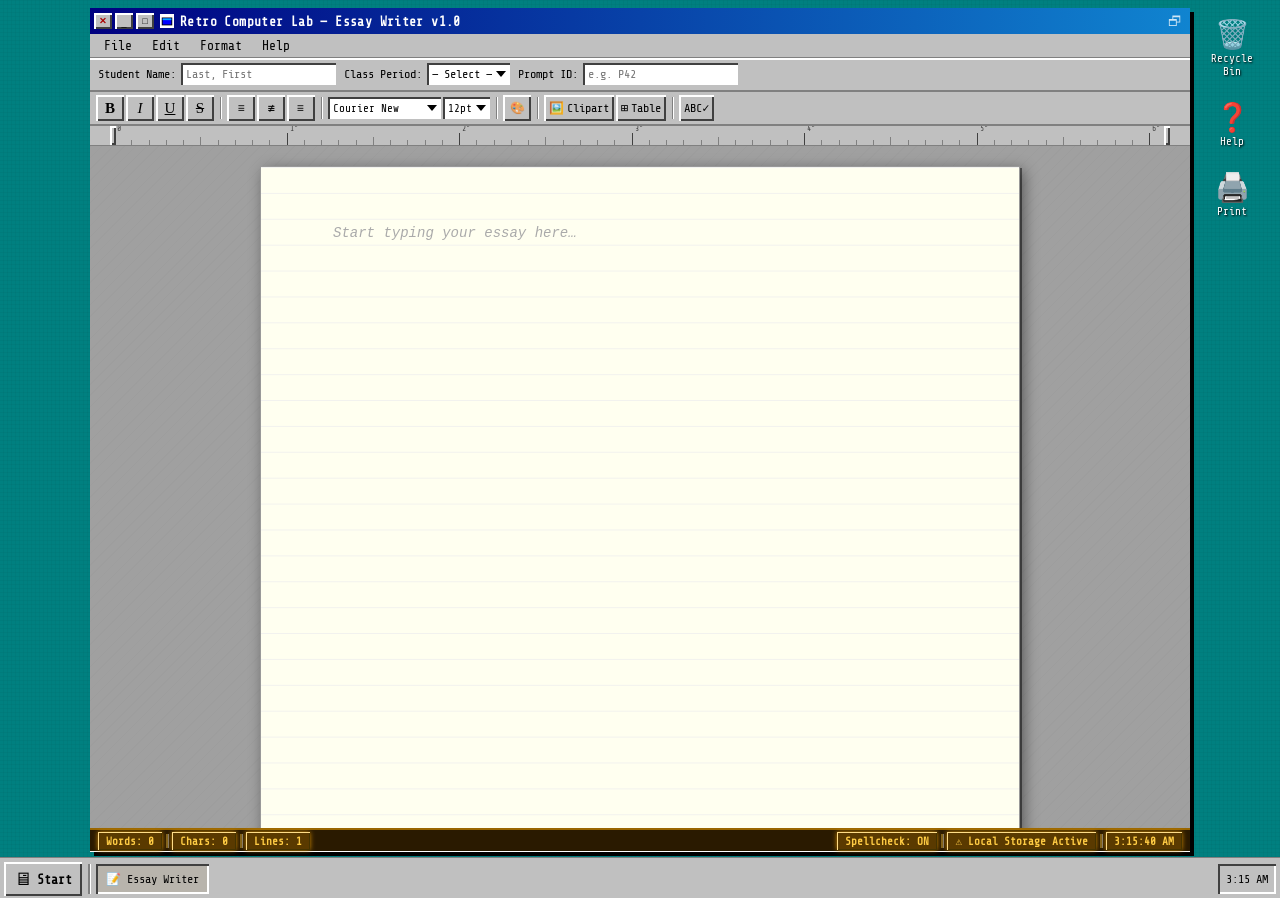
<file: index.html>
<!DOCTYPE html>
<html lang="en">
<head>
  <meta charset="UTF-8" />
  <meta name="viewport" content="width=device-width, initial-scale=1.0" />
  <meta name="theme-color" content="#008080" />
  <meta name="apple-mobile-web-app-capable" content="yes" />
  <meta name="apple-mobile-web-app-status-bar-style" content="default" />
  <meta name="description" content="Retro Computer Lab — Student Essay Writer" />
  <title>Retro Computer Lab</title>
  <link rel="manifest" href="manifest.json" />
  <link rel="stylesheet" href="style.css" />
</head>
<body>

  <!-- ░░ DESKTOP BACKGROUND ░░ -->
  <div class="desktop">

    <!-- ░░ APP WINDOW ░░ -->
    <div class="window" id="mainWindow">

      <!-- Title Bar -->
      <div class="title-bar" id="titleBar">
        <div class="title-bar-controls left">
          <button class="win-btn close"   title="Close"   onclick="confirmClose()"></button>
          <button class="win-btn minimise" title="Minimise"></button>
          <button class="win-btn maximise" title="Maximise" onclick="toggleMaximise()"></button>
        </div>
        <div class="title-bar-text">
          <img src="data:image/svg+xml,%3Csvg xmlns='http://www.w3.org/2000/svg' width='16' height='16'%3E%3Crect width='16' height='16' fill='%23fff'/%3E%3Crect x='2' y='4' width='12' height='9' fill='%23000'/%3E%3Crect x='3' y='5' width='10' height='7' fill='%2300f'/%3E%3Crect x='3' y='5' width='10' height='2' fill='%230af'/%3E%3C/svg%3E"
               alt="" class="title-icon" />
          Retro Computer Lab — Essay Writer v1.0
        </div>
        <div class="title-bar-controls right">
          <button class="title-squish" onclick="toggleMaximise()">🗗</button>
        </div>
      </div>

      <!-- Menu Bar -->
      <div class="menu-bar">
        <div class="menu-item" tabindex="0">
          File
          <div class="dropdown-menu">
            <div class="menu-option" onclick="newDocument()">📄 New</div>
            <div class="menu-option" onclick="printDoc()">🖨️ Print…</div>
            <div class="menu-separator"></div>
            <div class="menu-option" onclick="confirmClose()">✖ Exit</div>
          </div>
        </div>
        <div class="menu-item" tabindex="0">
          Edit
          <div class="dropdown-menu">
            <div class="menu-option" onclick="document.execCommand('undo')">↩ Undo</div>
            <div class="menu-option" onclick="document.execCommand('redo')">↪ Redo</div>
            <div class="menu-separator"></div>
            <div class="menu-option" onclick="document.execCommand('selectAll')">⬛ Select All</div>
          </div>
        </div>
        <div class="menu-item" tabindex="0">
          Format
          <div class="dropdown-menu">
            <div class="menu-option" onclick="execFmt('bold')">𝐁 Bold</div>
            <div class="menu-option" onclick="execFmt('italic')">𝐼 Italic</div>
            <div class="menu-option" onclick="execFmt('underline')">U̲ Underline</div>
          </div>
        </div>
        <div class="menu-item" tabindex="0">
          Help
          <div class="dropdown-menu">
            <div class="menu-option" onclick="showHelp()">❓ About…</div>
          </div>
        </div>
      </div>

      <!-- Student Info Bar -->
      <div class="info-bar">
        <div class="field-group">
          <label for="studentName" class="field-label">Student Name:</label>
          <input type="text" id="studentName" class="retro-input" placeholder="Last, First" autocomplete="name" />
        </div>
        <div class="field-group">
          <label for="classPeriod" class="field-label">Class Period:</label>
          <select id="classPeriod" class="retro-select">
            <option value="">— Select —</option>
            <option>1</option><option>2</option><option>3</option>
            <option>4</option><option>5</option><option>6</option>
            <option>7</option><option>8</option>
          </select>
        </div>
        <div class="field-group">
          <label for="promptId" class="field-label">Prompt ID:</label>
          <input type="text" id="promptId" class="retro-input" placeholder="e.g. P42" maxlength="10" />
        </div>
      </div>

      <!-- Toolbar -->
      <div class="toolbar">

        <!-- Formatting buttons -->
        <button class="tool-btn" title="Bold (Ctrl+B)"        onclick="execFmt('bold')">
          <span class="tool-icon bold-icon">B</span>
        </button>
        <button class="tool-btn" title="Italic (Ctrl+I)"      onclick="execFmt('italic')">
          <span class="tool-icon italic-icon">I</span>
        </button>
        <button class="tool-btn" title="Underline (Ctrl+U)"   onclick="execFmt('underline')">
          <span class="tool-icon underline-icon">U</span>
        </button>
        <button class="tool-btn" title="Strikethrough"        onclick="execFmt('strikeThrough')">
          <span class="tool-icon strike-icon">S</span>
        </button>

        <div class="toolbar-sep"></div>

        <!-- Align -->
        <button class="tool-btn" title="Align Left"   onclick="execFmt('justifyLeft')">
          <span class="tool-icon">&#x2261;</span>
        </button>
        <button class="tool-btn" title="Align Center" onclick="execFmt('justifyCenter')">
          <span class="tool-icon">&#x2262;</span>
        </button>
        <button class="tool-btn" title="Align Right"  onclick="execFmt('justifyRight')">
          <span class="tool-icon" style="transform:scaleX(-1);display:inline-block">&#x2261;</span>
        </button>

        <div class="toolbar-sep"></div>

        <!-- Font family -->
        <label for="fontSelect" class="sr-only">Font</label>
        <select id="fontSelect" class="retro-select toolbar-select" title="Font Family" onchange="changeFont(this.value)">
          <option value="'Courier New', Courier, monospace">Courier New</option>
          <option value="'Monaco', 'Courier New', monospace">Monaco</option>
          <option value="'Times New Roman', serif">Times New Roman</option>
          <option value="Georgia, serif">Georgia</option>
          <option value="'Lucida Console', monospace">Lucida Console</option>
        </select>

        <!-- Font size -->
        <label for="fontSizeSelect" class="sr-only">Size</label>
        <select id="fontSizeSelect" class="retro-select toolbar-select" title="Font Size" onchange="changeFontSize(this.value)">
          <option value="1">8pt</option>
          <option value="2">10pt</option>
          <option value="3" selected>12pt</option>
          <option value="4">14pt</option>
          <option value="5">18pt</option>
          <option value="6">24pt</option>
          <option value="7">36pt</option>
        </select>

        <div class="toolbar-sep"></div>

        <!-- Text color -->
        <label class="tool-btn color-btn" title="Text Color">
          <span class="tool-icon">🎨</span>
          <input type="color" id="textColor" value="#000000" onchange="execFmt('foreColor', this.value)" style="opacity:0;position:absolute;width:0;height:0" />
        </label>

        <div class="toolbar-sep"></div>

        <!-- Clipart -->
        <button class="tool-btn" title="Insert Clipart" onclick="openClipartModal()">
          <span class="tool-icon">🖼️</span> Clipart
        </button>

        <!-- Table -->
        <button class="tool-btn" title="Insert Table" onclick="openTableModal()">
          <span class="tool-icon">⊞</span> Table
        </button>

        <div class="toolbar-sep"></div>

        <!-- Spellcheck toggle -->
        <button class="tool-btn" id="spellBtn" title="Toggle Spellcheck" onclick="toggleSpell()">
          <span class="tool-icon">ABC✓</span>
        </button>

      </div>

      <!-- Ruler -->
      <div class="ruler" id="ruler">
        <div class="ruler-inner">
          <div class="ruler-margin left-margin"  id="leftMarginHandle"  title="Left margin"></div>
          <div class="ruler-ticks" id="rulerTicks"></div>
          <div class="ruler-margin right-margin" id="rightMarginHandle" title="Right margin"></div>
        </div>
      </div>

      <!-- Writing Canvas -->
      <div class="canvas-wrap" id="canvasWrap">
        <div class="page-shadow">
          <div
            id="editor"
            class="editor"
            contenteditable="true"
            spellcheck="true"
            autocorrect="on"
            data-placeholder="Start typing your essay here…"
            oninput="onEditorInput()"
          ></div>
        </div>
      </div>

      <!-- Status Bar -->
      <div class="status-bar">
        <div class="status-left">
          <span class="status-cell" id="wordCountDisplay">Words: 0</span>
          <span class="status-divider"></span>
          <span class="status-cell" id="charCountDisplay">Chars: 0</span>
          <span class="status-divider"></span>
          <span class="status-cell" id="lineCountDisplay">Lines: 1</span>
        </div>
        <div class="status-right">
          <span class="status-cell" id="spellStatus">Spellcheck: ON</span>
          <span class="status-divider"></span>
          <span class="status-cell" id="syncStatus">Last Sync: Never</span>
          <span class="status-divider"></span>
          <span class="status-cell" id="clockDisplay">--:--:-- --</span>
        </div>
      </div>

    </div><!-- /window -->

    <!-- Desktop Icons -->
    <div class="desktop-icons">
      <div class="desktop-icon" ondblclick="openRecycleBin()">
        <div class="icon-img">🗑️</div>
        <div class="icon-label">Recycle Bin</div>
      </div>
      <div class="desktop-icon" ondblclick="showHelp()">
        <div class="icon-img">❓</div>
        <div class="icon-label">Help</div>
      </div>
      <div class="desktop-icon" ondblclick="printDoc()">
        <div class="icon-img">🖨️</div>
        <div class="icon-label">Print</div>
      </div>
    </div>

    <!-- Taskbar -->
    <div class="taskbar">
      <button class="start-btn" onclick="toggleStartMenu()">
        <span class="start-logo">🖥</span> <strong>Start</strong>
      </button>
      <div class="taskbar-divider"></div>
      <div class="taskbar-app active">
        📝 Essay Writer
      </div>
      <div class="taskbar-clock" id="taskbarClock">--:--</div>

      <!-- Start Menu -->
      <div class="start-menu" id="startMenu">
        <div class="start-menu-banner">
          <span>Retro Computer Lab</span>
        </div>
        <div class="start-menu-items">
          <div class="start-item" onclick="newDocument()">📄 New Document</div>
          <div class="start-item" onclick="printDoc()">🖨️ Print</div>
          <div class="start-separator"></div>
          <div class="start-item" onclick="showHelp()">❓ Help &amp; About</div>
          <div class="start-separator"></div>
          <div class="start-item danger" onclick="confirmClose()">⏻ Shut Down…</div>
        </div>
      </div>
    </div>

  </div><!-- /desktop -->

  <!-- ░░ MODALS ░░ -->

  <!-- Clipart Modal -->
  <div class="modal-overlay" id="clipartModal" onclick="closeModal('clipartModal')">
    <div class="modal-window" onclick="event.stopPropagation()">
      <div class="modal-title-bar">
        <span>🖼️ Insert Clipart</span>
        <button class="modal-close" onclick="closeModal('clipartModal')">✖</button>
      </div>
      <div class="modal-body">
        <p class="modal-hint">Double-click a clipart to insert it into your essay:</p>
        <div class="clipart-grid" id="clipartGrid"></div>
      </div>
    </div>
  </div>

  <!-- Table Modal -->
  <div class="modal-overlay" id="tableModal" onclick="closeModal('tableModal')">
    <div class="modal-window" onclick="event.stopPropagation()">
      <div class="modal-title-bar">
        <span>⊞ Insert Table</span>
        <button class="modal-close" onclick="closeModal('tableModal')">✖</button>
      </div>
      <div class="modal-body">
        <div class="table-config">
          <div class="field-group">
            <label class="field-label">Rows:</label>
            <input type="number" id="tableRows" class="retro-input" value="3" min="1" max="20" style="width:60px" />
          </div>
          <div class="field-group">
            <label class="field-label">Columns:</label>
            <input type="number" id="tableCols" class="retro-input" value="3" min="1" max="10" style="width:60px" />
          </div>
        </div>
        <div class="table-preview-wrap">
          <div id="tablePreview" class="table-preview"></div>
        </div>
        <div class="modal-actions">
          <button class="retro-btn primary" onclick="insertTable()">Insert</button>
          <button class="retro-btn" onclick="closeModal('tableModal')">Cancel</button>
        </div>
      </div>
    </div>
  </div>

  <!-- Help Modal -->
  <div class="modal-overlay" id="helpModal" onclick="closeModal('helpModal')">
    <div class="modal-window" onclick="event.stopPropagation()">
      <div class="modal-title-bar">
        <span>❓ About Retro Computer Lab</span>
        <button class="modal-close" onclick="closeModal('helpModal')">✖</button>
      </div>
      <div class="modal-body help-body">
        <div class="help-logo">🖥️</div>
        <h2 class="help-title">Retro Computer Lab</h2>
        <p class="help-version">Essay Writer v1.0 — Progressive Web App</p>
        <hr class="retro-hr" />
        <p>© 1995–2024 Marshall Honors. All rights reserved.</p>
        <p>Built with HTML5, CSS3, and the spirit of floppy disks.</p>
        <hr class="retro-hr" />
        <div class="shortcut-table">
          <div class="shortcut-row"><kbd>Ctrl+B</kbd><span>Bold</span></div>
          <div class="shortcut-row"><kbd>Ctrl+I</kbd><span>Italic</span></div>
          <div class="shortcut-row"><kbd>Ctrl+U</kbd><span>Underline</span></div>
          <div class="shortcut-row"><kbd>Ctrl+Z</kbd><span>Undo</span></div>
        </div>
        <div class="modal-actions">
          <button class="retro-btn primary" onclick="closeModal('helpModal')">OK</button>
        </div>
      </div>
    </div>
  </div>

  <!-- Alert / Confirm Modal -->
  <div class="modal-overlay" id="alertModal" onclick="closeModal('alertModal')">
    <div class="modal-window small-modal" onclick="event.stopPropagation()">
      <div class="modal-title-bar">
        <span id="alertTitle">⚠️ Notice</span>
        <button class="modal-close" onclick="closeModal('alertModal')">✖</button>
      </div>
      <div class="modal-body">
        <p id="alertMessage"></p>
        <div class="modal-actions" id="alertActions">
          <button class="retro-btn primary" onclick="alertOk()">OK</button>
        </div>
      </div>
    </div>
  </div>

  <script>
  // ════════════════════════════════════════════════
  //  RETRO COMPUTER LAB — Client JS
  // ════════════════════════════════════════════════

  /* ── State ── */
  let spellcheckOn   = true;
  let lastSyncTime   = 'Never';
  let autoSaveTimer  = null;
  let alertCallback  = null;
  let isMaximised    = false;

  const editor       = document.getElementById('editor');
  const wordDisplay  = document.getElementById('wordCountDisplay');
  const charDisplay  = document.getElementById('charCountDisplay');
  const lineDisplay  = document.getElementById('lineCountDisplay');
  const syncDisplay  = document.getElementById('syncStatus');
  const spellDisplay = document.getElementById('spellStatus');
  const clockDisplay = document.getElementById('clockDisplay');
  const taskbarClock = document.getElementById('taskbarClock');

  /* ── Clipart library ── */
  const CLIPART = [
    { emoji:'📚', label:'Books'      },
    { emoji:'✏️',  label:'Pencil'    },
    { emoji:'🔬', label:'Microscope' },
    { emoji:'🌍', label:'Globe'      },
    { emoji:'🏫', label:'School'     },
    { emoji:'🖥️', label:'Computer'  },
    { emoji:'📐', label:'Ruler'      },
    { emoji:'🎓', label:'Graduation' },
    { emoji:'🔭', label:'Telescope'  },
    { emoji:'📝', label:'Notepad'    },
    { emoji:'💡', label:'Idea'       },
    { emoji:'🌟', label:'Star'       },
    { emoji:'🦅', label:'Eagle'      },
    { emoji:'🏆', label:'Trophy'     },
    { emoji:'🎨', label:'Palette'    },
    { emoji:'🔢', label:'Numbers'    },
  ];

  /* ─────────────────────────────────────────
     INIT
  ───────────────────────────────────────── */
  window.addEventListener('DOMContentLoaded', () => {
    buildRuler();
    buildClipartGrid();
    updateClock();
    setInterval(updateClock, 1000);
    updateTablePreview();
    document.getElementById('tableRows').addEventListener('input', updateTablePreview);
    document.getElementById('tableCols').addEventListener('input', updateTablePreview);
    loadFromStorage();
    updateStats();
  });

  /* ─────────────────────────────────────────
     CLOCK
  ───────────────────────────────────────── */
  function updateClock() {
    const now = new Date();
    const h   = now.getHours();
    const m   = String(now.getMinutes()).padStart(2,'0');
    const s   = String(now.getSeconds()).padStart(2,'0');
    const ampm= h >= 12 ? 'PM' : 'AM';
    const h12 = h % 12 || 12;
    const full= `${h12}:${m}:${s} ${ampm}`;
    const short=`${h12}:${m} ${ampm}`;
    clockDisplay.textContent  = full;
    taskbarClock.textContent  = short;
  }

  /* ─────────────────────────────────────────
     RULER
  ───────────────────────────────────────── */
  function buildRuler() {
    const ticks = document.getElementById('rulerTicks');
    ticks.innerHTML = '';
    for (let i = 0; i <= 60; i++) {
      const t = document.createElement('div');
      t.className = i % 10 === 0 ? 'tick major' : i % 5 === 0 ? 'tick mid' : 'tick minor';
      if (i % 10 === 0) {
        const lbl = document.createElement('span');
        lbl.className = 'tick-label';
        lbl.textContent = (i / 10) + (i ? '"' : '');
        t.appendChild(lbl);
      }
      ticks.appendChild(t);
    }
  }

  /* ─────────────────────────────────────────
     FORMAT COMMANDS
  ───────────────────────────────────────── */
  function execFmt(cmd, val = null) {
    editor.focus();
    document.execCommand(cmd, false, val);
    updateStats();
  }

  function changeFont(fontVal) {
    editor.focus();
    document.execCommand('fontName', false, fontVal);
  }

  function changeFontSize(sz) {
    editor.focus();
    document.execCommand('fontSize', false, sz);
  }

  /* ─────────────────────────────────────────
     EDITOR EVENTS
  ───────────────────────────────────────── */
  function onEditorInput() {
    updateStats();
    scheduleSave();
  }

  function updateStats() {
    const text = editor.innerText || '';
    const words = text.trim() === '' ? 0 : text.trim().split(/\s+/).length;
    const chars = text.replace(/\n/g,'').length;
    const lines = text === '' ? 1 : text.split(/\n/).length;
    wordDisplay.textContent = `Words: ${words}`;
    charDisplay.textContent = `Chars: ${chars}`;
    lineDisplay.textContent = `Lines: ${lines}`;
  }

  /* ─────────────────────────────────────────
     AUTOSAVE TO LOCALSTORAGE
  ───────────────────────────────────────── */
  function scheduleSave() {
    clearTimeout(autoSaveTimer);
    autoSaveTimer = setTimeout(saveToStorage, 2500);
  }

  function saveToStorage() {
    const data = {
      html        : editor.innerHTML,
      studentName : document.getElementById('studentName').value,
      classPeriod : document.getElementById('classPeriod').value,
      promptId    : document.getElementById('promptId').value,
      savedAt     : new Date().toLocaleTimeString(),
    };
    try {
      localStorage.setItem('retroLabData', JSON.stringify(data));
      lastSyncTime = data.savedAt;
      syncDisplay.textContent = `Last Sync: ${lastSyncTime}`;
      flashSync();
    } catch(e) { /* storage not available */ }
  }

  function loadFromStorage() {
    try {
      const raw = localStorage.getItem('retroLabData');
      if (!raw) return;
      const data = JSON.parse(raw);
      if (data.html)        editor.innerHTML = data.html;
      if (data.studentName) document.getElementById('studentName').value = data.studentName;
      if (data.classPeriod) document.getElementById('classPeriod').value = data.classPeriod;
      if (data.promptId)    document.getElementById('promptId').value    = data.promptId;
      if (data.savedAt)     syncDisplay.textContent = `Last Sync: ${data.savedAt}`;
    } catch(e) {}
  }

  function flashSync() {
    syncDisplay.classList.add('flash');
    setTimeout(() => syncDisplay.classList.remove('flash'), 800);
  }

  /* ─────────────────────────────────────────
     SPELLCHECK
  ───────────────────────────────────────── */
  function toggleSpell() {
    spellcheckOn = !spellcheckOn;
    editor.spellcheck   = spellcheckOn;
    editor.autocorrect  = spellcheckOn ? 'on' : 'off';
    spellDisplay.textContent = `Spellcheck: ${spellcheckOn ? 'ON' : 'OFF'}`;
    document.getElementById('spellBtn').classList.toggle('active', spellcheckOn);
  }

  /* ─────────────────────────────────────────
     CLIPART MODAL
  ───────────────────────────────────────── */
  function buildClipartGrid() {
    const grid = document.getElementById('clipartGrid');
    CLIPART.forEach(item => {
      const cell = document.createElement('div');
      cell.className = 'clipart-cell';
      cell.title = item.label;
      cell.innerHTML = `<div class="clipart-emoji">${item.emoji}</div><div class="clipart-label">${item.label}</div>`;
      cell.addEventListener('dblclick', () => {
        insertAtCaret(item.emoji + ' ');
        closeModal('clipartModal');
      });
      grid.appendChild(cell);
    });
  }

  function openClipartModal() {
    document.getElementById('clipartModal').classList.add('open');
  }

  /* ─────────────────────────────────────────
     TABLE MODAL
  ───────────────────────────────────────── */
  function openTableModal() {
    updateTablePreview();
    document.getElementById('tableModal').classList.add('open');
  }

  function updateTablePreview() {
    const rows = parseInt(document.getElementById('tableRows').value) || 3;
    const cols = parseInt(document.getElementById('tableCols').value) || 3;
    let html = '<table class="preview-table">';
    for (let r = 0; r < Math.min(rows, 5); r++) {
      html += '<tr>';
      for (let c = 0; c < Math.min(cols, 5); c++) {
        html += `<td>${r===0 ? `Col ${c+1}` : ''}</td>`;
      }
      html += '</tr>';
    }
    html += '</table>';
    if (rows > 5 || cols > 5) html += `<p class="preview-note">Preview shows 5×5 max</p>`;
    document.getElementById('tablePreview').innerHTML = html;
  }

  function insertTable() {
    const rows = parseInt(document.getElementById('tableRows').value) || 3;
    const cols = parseInt(document.getElementById('tableCols').value) || 3;
    let html = '<table class="inserted-table"><tbody>';
    for (let r = 0; r < rows; r++) {
      html += '<tr>';
      for (let c = 0; c < cols; c++) {
        html += `<td contenteditable="true">&nbsp;</td>`;
      }
      html += '</tr>';
    }
    html += '</tbody></table><p><br></p>';
    editor.focus();
    document.execCommand('insertHTML', false, html);
    closeModal('tableModal');
    updateStats();
  }

  /* ─────────────────────────────────────────
     MODAL HELPERS
  ───────────────────────────────────────── */
  function closeModal(id) {
    document.getElementById(id).classList.remove('open');
  }

  function showHelp() {
    document.getElementById('helpModal').classList.add('open');
  }

  /* ─────────────────────────────────────────
     ALERT / CONFIRM
  ───────────────────────────────────────── */
  function showAlert(title, msg, cb = null) {
    document.getElementById('alertTitle').textContent   = title;
    document.getElementById('alertMessage').textContent = msg;
    alertCallback = cb;
    const actions = document.getElementById('alertActions');
    if (cb) {
      actions.innerHTML = `
        <button class="retro-btn primary" onclick="alertOk()">Yes</button>
        <button class="retro-btn" onclick="closeModal('alertModal')">No</button>`;
    } else {
      actions.innerHTML = `<button class="retro-btn primary" onclick="alertOk()">OK</button>`;
    }
    document.getElementById('alertModal').classList.add('open');
  }

  function alertOk() {
    closeModal('alertModal');
    if (alertCallback) { alertCallback(); alertCallback = null; }
  }

  /* ─────────────────────────────────────────
     APP ACTIONS
  ───────────────────────────────────────── */
  function confirmClose() {
    showAlert('⚠️ Confirm Exit', 'Are you sure you want to close Essay Writer?', () => {
      window.close();
    });
  }

  function newDocument() {
    showAlert('📄 New Document', 'Clear the current essay and start fresh?', () => {
      editor.innerHTML = '';
      document.getElementById('studentName').value = '';
      document.getElementById('classPeriod').value = '';
      document.getElementById('promptId').value    = '';
      updateStats();
    });
  }

  function printDoc() {
    window.print();
  }

  function openRecycleBin() {
    showAlert('🗑️ Recycle Bin', 'The Recycle Bin is empty.');
  }

  function toggleMaximise() {
    isMaximised = !isMaximised;
    document.getElementById('mainWindow').classList.toggle('maximised', isMaximised);
  }

  /* ─────────────────────────────────────────
     START MENU
  ───────────────────────────────────────── */
  function toggleStartMenu() {
    document.getElementById('startMenu').classList.toggle('open');
  }

  document.addEventListener('click', (e) => {
    if (!e.target.closest('.start-btn') && !e.target.closest('.start-menu')) {
      document.getElementById('startMenu').classList.remove('open');
    }
    // Close menu-bar dropdowns
    if (!e.target.closest('.menu-item')) {
      document.querySelectorAll('.menu-item').forEach(m => m.classList.remove('open'));
    }
  });

  // Menu bar keyboard / click behaviour
  document.querySelectorAll('.menu-item').forEach(item => {
    item.addEventListener('click', function() {
      const wasOpen = this.classList.contains('open');
      document.querySelectorAll('.menu-item').forEach(m => m.classList.remove('open'));
      if (!wasOpen) this.classList.add('open');
    });
  });

  /* ─────────────────────────────────────────
     INSERT AT CARET
  ───────────────────────────────────────── */
  function insertAtCaret(text) {
    editor.focus();
    const sel = window.getSelection();
    if (sel.rangeCount) {
      const range = sel.getRangeAt(0);
      range.deleteContents();
      const node = document.createTextNode(text);
      range.insertNode(node);
      range.setStartAfter(node);
      range.collapse(true);
      sel.removeAllRanges();
      sel.addRange(range);
    } else {
      editor.innerText += text;
    }
    updateStats();
  }

  /* ─────────────────────────────────────────
     KEYBOARD SHORTCUTS
  ───────────────────────────────────────── */
  document.addEventListener('keydown', (e) => {
    if ((e.ctrlKey || e.metaKey) && !e.shiftKey) {
      if (e.key === 's') { e.preventDefault(); saveToStorage(); }
      if (e.key === 'p') { e.preventDefault(); printDoc(); }
      if (e.key === 'n') { e.preventDefault(); newDocument(); }
    }
  });

  /* ─────────────────────────────────────────
     PWA SERVICE WORKER
  ───────────────────────────────────────── */
  if ('serviceWorker' in navigator) {
    navigator.serviceWorker.register('sw.js').catch(() => {});
  }
  </script>

  <!-- ░░ APP ENGINE — telemetry, IndexedDB, heartbeat sync ░░ -->
  <script src="app.js" defer></script>
</body>
</html>
</file>
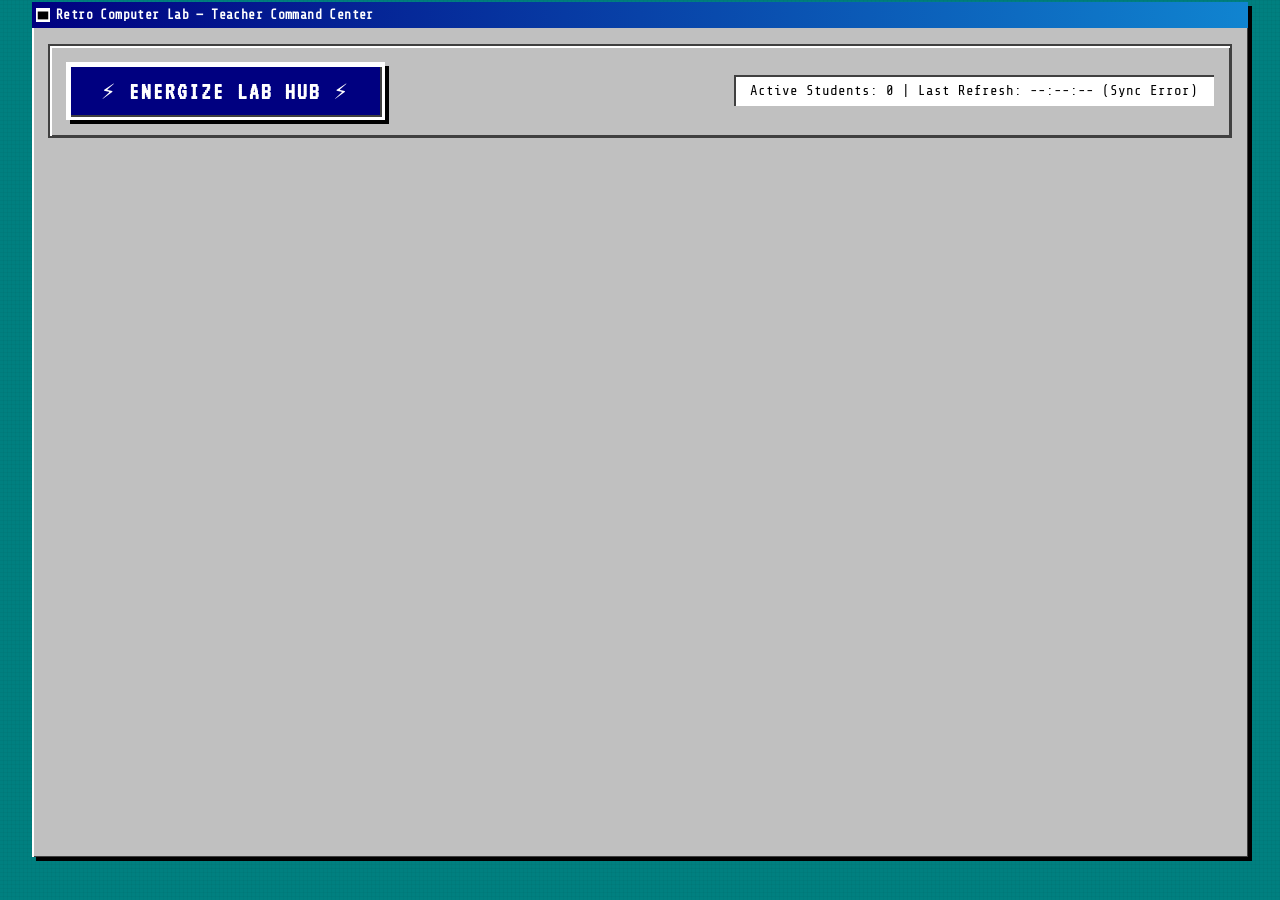
<file: dashboard.html>
<!DOCTYPE html>
<html lang="en">
<head>
  <meta charset="UTF-8" />
  <meta name="viewport" content="width=device-width, initial-scale=1.0" />
  <title>Teacher Command Center — RetroLab</title>
  <link rel="stylesheet" href="style.css" />
  <style>
    /* ── DASHBOARD SPECIFIC STYLES ── */
    .dashboard-wrap {
      padding: 16px;
      display: flex;
      flex-direction: column;
      gap: 16px;
      height: 100%;
    }

    .control-panel {
      background: var(--win-bg);
      border: 2px solid var(--win-darker);
      box-shadow: var(--bevel-window);
      padding: 16px;
      display: flex;
      justify-content: space-between;
      align-items: center;
    }

    .btn-massive {
      font-family: 'VT323', var(--ui-font);
      font-size: 24px;
      font-weight: bold;
      color: #fff;
      background: #000080;
      border: 3px solid #fff;
      box-shadow: var(--bevel-raised), 4px 4px 0 #000;
      padding: 12px 32px;
      cursor: pointer;
      text-transform: uppercase;
      letter-spacing: 2px;
      transition: all 0.1s;
    }
    .btn-massive:active {
      box-shadow: var(--bevel-sunken), 1px 1px 0 #000;
      transform: translate(3px, 3px);
      background: #0000aa;
    }

    .dashboard-stats {
      font-family: var(--ui-font);
      font-size: 14px;
      color: var(--win-black);
      background: var(--win-white);
      padding: 8px 16px;
      box-shadow: var(--bevel-sunken);
    }

    /* Grid for Student Cards */
    .student-grid {
      display: grid;
      grid-template-columns: repeat(auto-fill, minmax(250px, 1fr));
      gap: 16px;
      overflow-y: auto;
      padding-bottom: 20px;
    }

    .student-card {
      background: var(--win-bg);
      box-shadow: var(--bevel-raised);
      padding: 8px;
      display: flex;
      flex-direction: column;
      gap: 8px;
    }

    .card-header {
      background: var(--title-active);
      color: #fff;
      padding: 4px 8px;
      font-weight: bold;
      display: flex;
      justify-content: space-between;
      align-items: center;
    }

    .card-body {
      background: var(--win-white);
      box-shadow: var(--bevel-sunken);
      padding: 8px;
      font-family: var(--ui-font);
      font-size: 13px;
    }

    .status-indicator {
      display: inline-block;
      width: 12px;
      height: 12px;
      border-radius: 50%;
      background: var(--win-dark);
      border: 1px solid #000;
    }
    .status-indicator.active {
      background: #00ff00;
      box-shadow: 0 0 5px #00ff00;
    }

    .velocity-flag {
      display: none;
      background: var(--danger-red);
      color: #fff;
      font-weight: bold;
      text-align: center;
      padding: 4px;
      margin-top: 4px;
      animation: blink 1s infinite alternate;
      border: 1px solid #000;
    }
    .velocity-flag.visible {
      display: block;
    }

    @keyframes blink {
      from { opacity: 1; }
      to { opacity: 0.7; }
    }
  </style>
</head>
<body>

  <div class="desktop">
    <div class="window" style="width: 95vw; height: 95vh; margin: auto;">
      
      <div class="title-bar" id="titleBar">
        <div class="title-bar-text">
          <img src="data:image/svg+xml,%3Csvg xmlns='http://www.w3.org/2000/svg' width='16' height='16'%3E%3Crect width='16' height='16' fill='%23fff'/%3E%3Crect x='2' y='4' width='12' height='9' fill='%23000'/%3E%3C/svg%3E" alt="" class="title-icon" />
          Retro Computer Lab — Teacher Command Center
        </div>
      </div>

      <div class="dashboard-wrap">
        
        <div class="control-panel">
          <button class="btn-massive" onclick="energizeLab()">⚡ Energize Lab Hub ⚡</button>
          <div class="dashboard-stats" id="globalStats">
            Active Students: 0 | Last Refresh: --:--:--
          </div>
        </div>

        <div class="student-grid" id="studentGrid">
          </div>

      </div>
    </div>
  </div>

  <script>
    // ════════════════════════════════════════════════════════════════
    //  TEACHER COMMAND CENTER — Logic Engine
    // ════════════════════════════════════════════════════════════════

    const CFG = {
      SECRET_KEY: 'MarshallHonors26',
      // Ensure this matches the App Script deployment URL used in app.js
      GAS_URL: 'https://script.google.com/a/macros/fcpsschools.net/s/AKfycbwhAHtXH-h_P2mnxrxagY-vhVSZx8n15VqyrXlHR7jn_AORBO0Cc7kfTQYxoWCRhtaL/exec',
      REFRESH_RATE_MS: 10000 // 10 seconds
    };

    let fetchInterval;

    // ─────────────────────────────────────────────────────────────────
    //  SECURITY: STRICT XSS SANITIZATION
    // ─────────────────────────────────────────────────────────────────
    /**
     * Prevents malicious script execution by converting special characters 
     * to their corresponding HTML entities before rendering.
     */
    function sanitizeHTML(str) {
      if (typeof str !== 'string') return '';
      const div = document.createElement('div');
      div.textContent = str;
      return div.innerHTML;
    }

    // ─────────────────────────────────────────────────────────────────
    //  LAB CONTROLS
    // ─────────────────────────────────────────────────────────────────
    async function energizeLab() {
      const btn = document.querySelector('.btn-massive');
      btn.textContent = "ENERGIZING...";
      
      try {
        const response = await fetch(CFG.GAS_URL, {
          method: 'POST',
          headers: { 'Content-Type': 'application/json' },
          body: JSON.stringify({
            secret_key: CFG.SECRET_KEY,
            action: 'open_lab' // Custom action flag for GAS
          })
        });
        
        if (response.ok) {
          alert('System Online. Lab is OPEN for 95 minutes.');
          btn.textContent = "⚡ LAB IS LIVE ⚡";
          btn.style.background = "#008800"; // Switch to green
        }
      } catch (err) {
        console.error("Failed to energize lab:", err);
        alert('Transmission failed. Check connection.');
        btn.textContent = "⚡ Energize Lab Hub ⚡";
      }
    }

    // ─────────────────────────────────────────────────────────────────
    //  DATA FETCHING & RENDERING
    // ─────────────────────────────────────────────────────────────────
    async function fetchDashboardData() {
      try {
        const response = await fetch(CFG.GAS_URL, {
          method: 'POST', // Using POST to send the secret key securely
          headers: { 'Content-Type': 'application/json' },
          body: JSON.stringify({
            secret_key: CFG.SECRET_KEY,
            action: 'get_dashboard_data'
          })
        });

        const data = await response.json();
        
        // Ensure data is valid before rendering
        if (data && Array.isArray(data.submissions)) {
          renderStudentCards(data.submissions);
          document.getElementById('globalStats').textContent = 
            `Active Students: ${data.submissions.length} | Last Refresh: ${new Date().toLocaleTimeString()}`;
        }
      } catch (err) {
        console.warn("Dashboard sync delayed:", err);
        document.getElementById('globalStats').textContent += " (Sync Error)";
      }
    }

    function renderStudentCards(submissions) {
      const grid = document.getElementById('studentGrid');
      grid.innerHTML = ''; // Clear board

      const now = Date.now();

      submissions.forEach(sub => {
        // 1. Sanitize incoming texts
        const safeName = sanitizeHTML(sub.student_name || "Unknown Writer");
        const safePrompt = sanitizeHTML(sub.prompt_id || "N/A");
        const rawEssay = sub.essay_text || "";
        
        // 2. Calculate Word Count
        const wordCount = rawEssay.trim() === '' ? 0 : rawEssay.trim().split(/\s+/).length;

        // 3. Check Sync Status (< 15 seconds)
        const lastSyncTime = new Date(sub.last_sync_time).getTime();
        const isSynced = (now - lastSyncTime) <= 15000;
        const statusClass = isSynced ? 'active' : '';

        // 4. Analyze Telemetry for Velocity Anomaly (>100 chars in 5s)
        let hasAnomaly = false;
        try {
          const telemetryLog = typeof sub.telemetry_log === 'string' 
            ? JSON.parse(sub.telemetry_log) 
            : (sub.telemetry_log || []);
            
          // Look for any single entry reporting a huge delta
          hasAnomaly = telemetryLog.some(entry => entry.delta > 100);
        } catch (e) {
          console.warn(`Could not parse telemetry for ${safeName}`);
        }

        // 5. Build the Card
        const card = document.createElement('div');
        card.className = 'student-card';
        card.innerHTML = `
          <div class="card-header">
            <span>${safeName}</span>
            <div class="status-indicator ${statusClass}" title="${isSynced ? 'Live' : 'Offline / Idle'}"></div>
          </div>
          <div class="card-body">
            <div><strong>Prompt:</strong> ${safePrompt}</div>
            <div><strong>Words:</strong> ${wordCount}</div>
            <div><strong>Last Sync:</strong> ${new Date(lastSyncTime).toLocaleTimeString()}</div>
            <div class="velocity-flag ${hasAnomaly ? 'visible' : ''}">
              ⚠️ VELOCITY ANOMALY DETECTED ⚠️
            </div>
          </div>
        `;
        grid.appendChild(card);
      });
    }

    // Initialize Dashboard
    window.addEventListener('DOMContentLoaded', () => {
      fetchDashboardData(); // Initial load
      fetchInterval = setInterval(fetchDashboardData, CFG.REFRESH_RATE_MS);
    });

  </script>
</body>
</html>
</file>
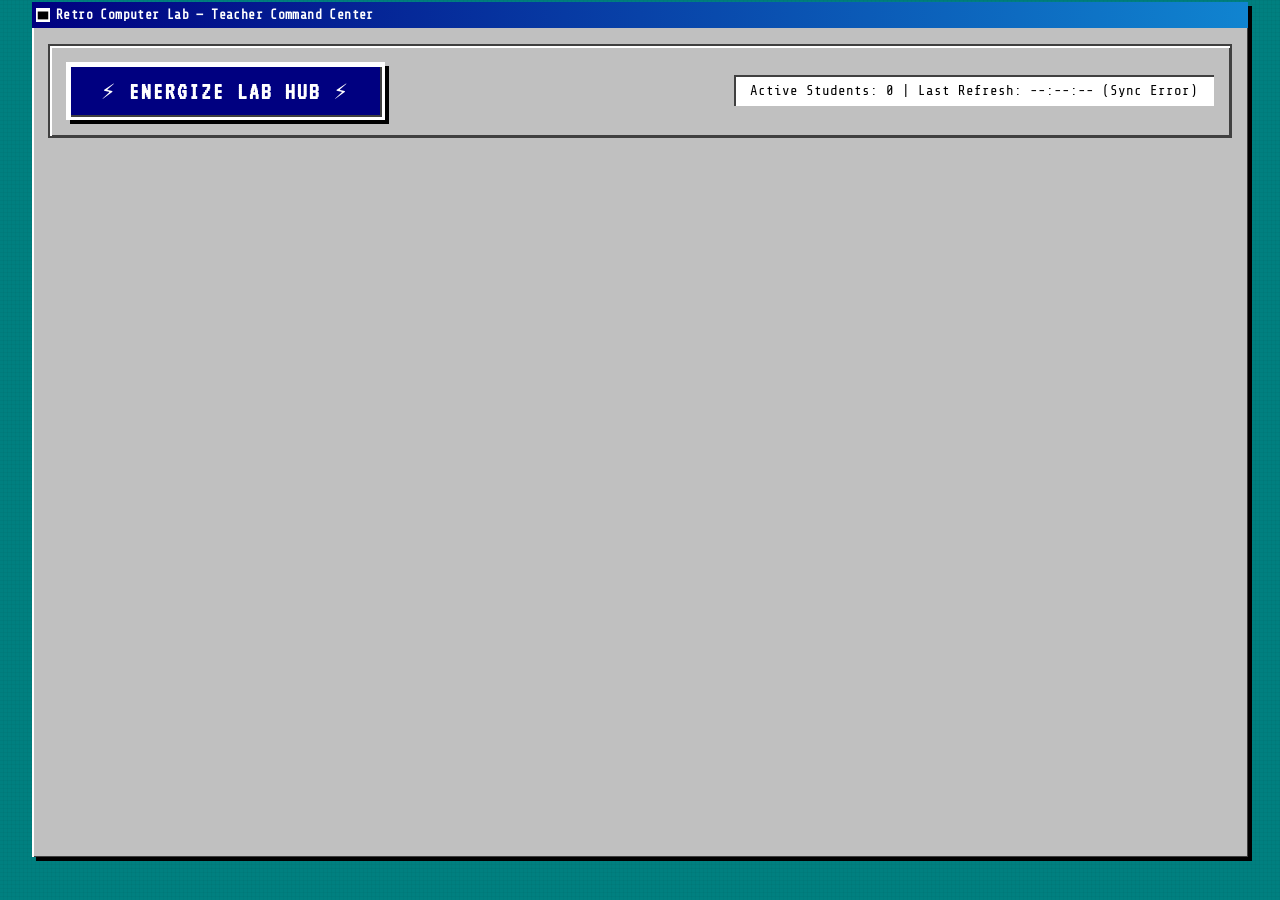
<file: gemini-code-1779540064789.html>
<!DOCTYPE html>
<html lang="en">
<head>
  <meta charset="UTF-8" />
  <meta name="viewport" content="width=device-width, initial-scale=1.0" />
  <title>Teacher Command Center — RetroLab</title>
  <link rel="stylesheet" href="style.css" />
  <style>
    /* ── DASHBOARD SPECIFIC STYLES ── */
    .dashboard-wrap {
      padding: 16px;
      display: flex;
      flex-direction: column;
      gap: 16px;
      height: 100%;
    }

    .control-panel {
      background: var(--win-bg);
      border: 2px solid var(--win-darker);
      box-shadow: var(--bevel-window);
      padding: 16px;
      display: flex;
      justify-content: space-between;
      align-items: center;
    }

    .btn-massive {
      font-family: 'VT323', var(--ui-font);
      font-size: 24px;
      font-weight: bold;
      color: #fff;
      background: #000080;
      border: 3px solid #fff;
      box-shadow: var(--bevel-raised), 4px 4px 0 #000;
      padding: 12px 32px;
      cursor: pointer;
      text-transform: uppercase;
      letter-spacing: 2px;
      transition: all 0.1s;
    }
    .btn-massive:active {
      box-shadow: var(--bevel-sunken), 1px 1px 0 #000;
      transform: translate(3px, 3px);
      background: #0000aa;
    }

    .dashboard-stats {
      font-family: var(--ui-font);
      font-size: 14px;
      color: var(--win-black);
      background: var(--win-white);
      padding: 8px 16px;
      box-shadow: var(--bevel-sunken);
    }

    /* Grid for Student Cards */
    .student-grid {
      display: grid;
      grid-template-columns: repeat(auto-fill, minmax(250px, 1fr));
      gap: 16px;
      overflow-y: auto;
      padding-bottom: 20px;
    }

    .student-card {
      background: var(--win-bg);
      box-shadow: var(--bevel-raised);
      padding: 8px;
      display: flex;
      flex-direction: column;
      gap: 8px;
    }

    .card-header {
      background: var(--title-active);
      color: #fff;
      padding: 4px 8px;
      font-weight: bold;
      display: flex;
      justify-content: space-between;
      align-items: center;
    }

    .card-body {
      background: var(--win-white);
      box-shadow: var(--bevel-sunken);
      padding: 8px;
      font-family: var(--ui-font);
      font-size: 13px;
    }

    .status-indicator {
      display: inline-block;
      width: 12px;
      height: 12px;
      border-radius: 50%;
      background: var(--win-dark);
      border: 1px solid #000;
    }
    .status-indicator.active {
      background: #00ff00;
      box-shadow: 0 0 5px #00ff00;
    }

    .velocity-flag {
      display: none;
      background: var(--danger-red);
      color: #fff;
      font-weight: bold;
      text-align: center;
      padding: 4px;
      margin-top: 4px;
      animation: blink 1s infinite alternate;
      border: 1px solid #000;
    }
    .velocity-flag.visible {
      display: block;
    }

    @keyframes blink {
      from { opacity: 1; }
      to { opacity: 0.7; }
    }
  </style>
</head>
<body>

  <div class="desktop">
    <div class="window" style="width: 95vw; height: 95vh; margin: auto;">
      
      <div class="title-bar" id="titleBar">
        <div class="title-bar-text">
          <img src="data:image/svg+xml,%3Csvg xmlns='http://www.w3.org/2000/svg' width='16' height='16'%3E%3Crect width='16' height='16' fill='%23fff'/%3E%3Crect x='2' y='4' width='12' height='9' fill='%23000'/%3E%3C/svg%3E" alt="" class="title-icon" />
          Retro Computer Lab — Teacher Command Center
        </div>
      </div>

      <div class="dashboard-wrap">
        
        <div class="control-panel">
          <button class="btn-massive" onclick="energizeLab()">⚡ Energize Lab Hub ⚡</button>
          <div class="dashboard-stats" id="globalStats">
            Active Students: 0 | Last Refresh: --:--:--
          </div>
        </div>

        <div class="student-grid" id="studentGrid">
          </div>

      </div>
    </div>
  </div>

  <script>
    // ════════════════════════════════════════════════════════════════
    //  TEACHER COMMAND CENTER — Logic Engine
    // ════════════════════════════════════════════════════════════════

    const CFG = {
      SECRET_KEY: 'MarshallHonors26',
      // Ensure this matches the App Script deployment URL used in app.js
      GAS_URL: 'https://script.google.com/macros/s/REPLACE_WITH_YOUR_DEPLOYMENT_ID/exec',
      REFRESH_RATE_MS: 10000 // 10 seconds
    };

    let fetchInterval;

    // ─────────────────────────────────────────────────────────────────
    //  SECURITY: STRICT XSS SANITIZATION
    // ─────────────────────────────────────────────────────────────────
    /**
     * Prevents malicious script execution by converting special characters 
     * to their corresponding HTML entities before rendering.
     */
    function sanitizeHTML(str) {
      if (typeof str !== 'string') return '';
      const div = document.createElement('div');
      div.textContent = str;
      return div.innerHTML;
    }

    // ─────────────────────────────────────────────────────────────────
    //  LAB CONTROLS
    // ─────────────────────────────────────────────────────────────────
    async function energizeLab() {
      const btn = document.querySelector('.btn-massive');
      btn.textContent = "ENERGIZING...";
      
      try {
        const response = await fetch(CFG.GAS_URL, {
          method: 'POST',
          headers: { 'Content-Type': 'application/json' },
          body: JSON.stringify({
            secret_key: CFG.SECRET_KEY,
            action: 'open_lab' // Custom action flag for GAS
          })
        });
        
        if (response.ok) {
          alert('System Online. Lab is OPEN for 95 minutes.');
          btn.textContent = "⚡ LAB IS LIVE ⚡";
          btn.style.background = "#008800"; // Switch to green
        }
      } catch (err) {
        console.error("Failed to energize lab:", err);
        alert('Transmission failed. Check connection.');
        btn.textContent = "⚡ Energize Lab Hub ⚡";
      }
    }

    // ─────────────────────────────────────────────────────────────────
    //  DATA FETCHING & RENDERING
    // ─────────────────────────────────────────────────────────────────
    async function fetchDashboardData() {
      try {
        const response = await fetch(CFG.GAS_URL, {
          method: 'POST', // Using POST to send the secret key securely
          headers: { 'Content-Type': 'application/json' },
          body: JSON.stringify({
            secret_key: CFG.SECRET_KEY,
            action: 'get_dashboard_data'
          })
        });

        const data = await response.json();
        
        // Ensure data is valid before rendering
        if (data && Array.isArray(data.submissions)) {
          renderStudentCards(data.submissions);
          document.getElementById('globalStats').textContent = 
            `Active Students: ${data.submissions.length} | Last Refresh: ${new Date().toLocaleTimeString()}`;
        }
      } catch (err) {
        console.warn("Dashboard sync delayed:", err);
        document.getElementById('globalStats').textContent += " (Sync Error)";
      }
    }

    function renderStudentCards(submissions) {
      const grid = document.getElementById('studentGrid');
      grid.innerHTML = ''; // Clear board

      const now = Date.now();

      submissions.forEach(sub => {
        // 1. Sanitize incoming texts
        const safeName = sanitizeHTML(sub.student_name || "Unknown Writer");
        const safePrompt = sanitizeHTML(sub.prompt_id || "N/A");
        const rawEssay = sub.essay_text || "";
        
        // 2. Calculate Word Count
        const wordCount = rawEssay.trim() === '' ? 0 : rawEssay.trim().split(/\s+/).length;

        // 3. Check Sync Status (< 15 seconds)
        const lastSyncTime = new Date(sub.last_sync_time).getTime();
        const isSynced = (now - lastSyncTime) <= 15000;
        const statusClass = isSynced ? 'active' : '';

        // 4. Analyze Telemetry for Velocity Anomaly (>100 chars in 5s)
        let hasAnomaly = false;
        try {
          const telemetryLog = typeof sub.telemetry_log === 'string' 
            ? JSON.parse(sub.telemetry_log) 
            : (sub.telemetry_log || []);
            
          // Look for any single entry reporting a huge delta
          hasAnomaly = telemetryLog.some(entry => entry.delta > 100);
        } catch (e) {
          console.warn(`Could not parse telemetry for ${safeName}`);
        }

        // 5. Build the Card
        const card = document.createElement('div');
        card.className = 'student-card';
        card.innerHTML = `
          <div class="card-header">
            <span>${safeName}</span>
            <div class="status-indicator ${statusClass}" title="${isSynced ? 'Live' : 'Offline / Idle'}"></div>
          </div>
          <div class="card-body">
            <div><strong>Prompt:</strong> ${safePrompt}</div>
            <div><strong>Words:</strong> ${wordCount}</div>
            <div><strong>Last Sync:</strong> ${new Date(lastSyncTime).toLocaleTimeString()}</div>
            <div class="velocity-flag ${hasAnomaly ? 'visible' : ''}">
              ⚠️ VELOCITY ANOMALY DETECTED ⚠️
            </div>
          </div>
        `;
        grid.appendChild(card);
      });
    }

    // Initialize Dashboard
    window.addEventListener('DOMContentLoaded', () => {
      fetchDashboardData(); // Initial load
      fetchInterval = setInterval(fetchDashboardData, CFG.REFRESH_RATE_MS);
    });

  </script>
</body>
</html>
</file>
<file: style.css>
/* ══════════════════════════════════════════════════════════════
   RETRO COMPUTER LAB — style.css
   Aesthetic: Mac OS 8 / Windows 95 hybrid
   ══════════════════════════════════════════════════════════════ */

/* ── Google Fonts (mono + bitmap-feel) ── */
@import url('https://fonts.googleapis.com/css2?family=VT323&family=Share+Tech+Mono&display=swap');

/* ── CSS Variables ── */
:root {
  /* Classic OS palette */
  --desktop-teal    : #008080;
  --win-bg          : #c0c0c0;
  --win-dark        : #808080;
  --win-darker      : #404040;
  --win-white       : #ffffff;
  --win-black       : #000000;
  --title-active    : #000080;
  --title-inactive  : #808080;
  --title-text      : #ffffff;
  --accent-blue     : #0000aa;
  --danger-red      : #aa0000;
  --taskbar-bg      : #c0c0c0;
  --status-bg       : #c0c0c0;
  --paper-white     : #fffff0;   /* warm paper */
  --editor-font     : 'Courier New', Courier, monospace;
  --ui-font         : 'Share Tech Mono', 'Courier New', monospace;

  /* Beveled borders — the heart of Win95 */
  --bevel-raised    : 2px 2px 0 var(--win-white)  inset,
                     -2px -2px 0 var(--win-darker) inset;
  --bevel-sunken    : 2px 2px 0 var(--win-darker) inset,
                     -2px -2px 0 var(--win-white)  inset;
  --bevel-window    : 2px 2px 0 var(--win-white)  inset,
                     -1px -1px 0 var(--win-darker) inset,
                      1px 1px 0 var(--win-dark)    inset;
}

/* ── Reset ── */
*, *::before, *::after {
  box-sizing: border-box;
  margin: 0;
  padding: 0;
}

html, body {
  width: 100%;
  height: 100%;
  overflow: hidden;
  font-family: var(--ui-font);
  font-size: 13px;
  background: var(--desktop-teal);
  cursor: default;
  /* Hide ALL scrollbars globally */
  scrollbar-width: none;
}
::-webkit-scrollbar { display: none; }

/* ══════════════════════════════════════════════════
   DESKTOP
   ══════════════════════════════════════════════════ */
.desktop {
  width: 100vw;
  height: 100vh;
  background:
    /* Subtle teal crosshatch texture */
    repeating-linear-gradient(
      0deg,
      transparent,
      transparent 3px,
      rgba(0,0,0,0.03) 3px,
      rgba(0,0,0,0.03) 4px
    ),
    repeating-linear-gradient(
      90deg,
      transparent,
      transparent 3px,
      rgba(0,0,0,0.03) 3px,
      rgba(0,0,0,0.03) 4px
    ),
    var(--desktop-teal);
  display: flex;
  flex-direction: column;
  align-items: center;
  justify-content: flex-start;
  padding-bottom: 42px; /* taskbar height */
  position: relative;
}

/* ── Desktop Icons (top-right) ── */
.desktop-icons {
  position: absolute;
  top: 16px;
  right: 16px;
  display: flex;
  flex-direction: column;
  gap: 16px;
  z-index: 1;
}

.desktop-icon {
  display: flex;
  flex-direction: column;
  align-items: center;
  gap: 3px;
  cursor: pointer;
  user-select: none;
  padding: 4px;
  border: 1px solid transparent;
  width: 64px;
}
.desktop-icon:hover,
.desktop-icon:focus {
  border: 1px dotted var(--win-white);
  background: rgba(0,0,128,0.35);
  outline: none;
}
.icon-img  { font-size: 28px; line-height: 1; }
.icon-label {
  font-family: var(--ui-font);
  font-size: 11px;
  color: #fff;
  text-align: center;
  text-shadow: 1px 1px 2px #000;
  word-break: break-word;
}

/* ══════════════════════════════════════════════════
   WINDOW
   ══════════════════════════════════════════════════ */
.window {
  width: min(98vw, 1100px);
  height: calc(100vh - 56px);   /* leave room for taskbar + gap */
  margin-top: 8px;
  background: var(--win-bg);
  box-shadow: var(--bevel-window), 4px 4px 0 #000;
  display: flex;
  flex-direction: column;
  position: relative;
  z-index: 10;
  transition: width 0.15s, height 0.15s, margin 0.15s;
}

.window.maximised {
  width: 100vw !important;
  height: calc(100vh - 42px) !important;
  margin: 0 !important;
  box-shadow: none !important;
}

/* ── Title Bar ── */
.title-bar {
  background: linear-gradient(90deg, var(--title-active), #1084d0);
  color: var(--title-text);
  height: 26px;
  display: flex;
  align-items: center;
  padding: 0 4px;
  gap: 6px;
  cursor: move;
  flex-shrink: 0;
  user-select: none;
}

.title-bar-text {
  flex: 1;
  font-family: var(--ui-font);
  font-size: 13px;
  font-weight: bold;
  letter-spacing: 0.03em;
  display: flex;
  align-items: center;
  gap: 6px;
  overflow: hidden;
  white-space: nowrap;
  text-overflow: ellipsis;
}

.title-icon { width: 14px; height: 14px; image-rendering: pixelated; }

.title-bar-controls { display: flex; gap: 3px; }

.win-btn {
  width: 18px;
  height: 16px;
  border: none;
  cursor: pointer;
  font-size: 9px;
  line-height: 1;
  display: flex;
  align-items: center;
  justify-content: center;
  box-shadow: var(--bevel-raised);
  background: var(--win-bg);
  color: var(--win-black);
  flex-shrink: 0;
  position: relative;
}
.win-btn::after {
  font-size: 9px;
  line-height: 1;
}
.win-btn.close::after   { content: '✕'; color: var(--danger-red); font-weight: bold; }
.win-btn.minimise::after{ content: '_'; margin-top: 4px; }
.win-btn.maximise::after{ content: '□'; }
.win-btn:active { box-shadow: var(--bevel-sunken); }

.title-squish {
  background: none;
  border: none;
  color: var(--title-text);
  font-size: 14px;
  cursor: pointer;
  padding: 0 4px;
  opacity: 0.8;
}
.title-squish:hover { opacity: 1; }

/* ── Menu Bar ── */
.menu-bar {
  background: var(--win-bg);
  border-bottom: 1px solid var(--win-dark);
  display: flex;
  align-items: stretch;
  height: 24px;
  flex-shrink: 0;
  padding: 0 4px;
}

.menu-item {
  position: relative;
  padding: 0 10px;
  display: flex;
  align-items: center;
  font-family: var(--ui-font);
  font-size: 13px;
  cursor: pointer;
  white-space: nowrap;
  outline: none;
}
.menu-item:hover,
.menu-item.open {
  background: var(--title-active);
  color: #fff;
}

.dropdown-menu {
  display: none;
  position: absolute;
  top: 100%;
  left: 0;
  background: var(--win-bg);
  min-width: 160px;
  box-shadow: var(--bevel-raised), 3px 3px 0 #000;
  z-index: 999;
  padding: 2px 0;
}
.menu-item.open .dropdown-menu { display: block; }

.menu-option {
  padding: 5px 20px 5px 8px;
  font-family: var(--ui-font);
  font-size: 12px;
  cursor: pointer;
  white-space: nowrap;
}
.menu-option:hover {
  background: var(--title-active);
  color: #fff;
}
.menu-separator {
  height: 1px;
  background: var(--win-dark);
  margin: 3px 4px;
}

/* ── Info Bar (student fields) ── */
.info-bar {
  background: var(--win-bg);
  border-bottom: 2px solid var(--win-dark);
  display: flex;
  align-items: center;
  flex-wrap: wrap;
  gap: 8px;
  padding: 5px 8px;
  flex-shrink: 0;
  box-shadow: 0 2px 0 var(--win-white) inset;
}

.field-group {
  display: flex;
  align-items: center;
  gap: 5px;
}

.field-label {
  font-family: var(--ui-font);
  font-size: 12px;
  white-space: nowrap;
  color: var(--win-black);
}

/* ── Shared input / select ── */
.retro-input,
.retro-select {
  font-family: var(--ui-font);
  font-size: 12px;
  background: var(--win-white);
  color: var(--win-black);
  border: none;
  box-shadow: var(--bevel-sunken);
  padding: 2px 5px;
  height: 22px;
  outline: none;
  appearance: none;
  -webkit-appearance: none;
}
.retro-input { min-width: 120px; }
.retro-select {
  padding-right: 18px;
  background-image: url("data:image/svg+xml,%3Csvg xmlns='http://www.w3.org/2000/svg' width='10' height='6'%3E%3Cpath d='M0 0l5 6 5-6z' fill='%23000'/%3E%3C/svg%3E");
  background-repeat: no-repeat;
  background-position: right 4px center;
  cursor: pointer;
}
.retro-input:focus,
.retro-select:focus { outline: 1px dotted var(--accent-blue); }

/* ── Toolbar ── */
.toolbar {
  background: var(--win-bg);
  border-bottom: 2px solid var(--win-dark);
  display: flex;
  align-items: center;
  flex-wrap: wrap;
  gap: 2px;
  padding: 3px 6px;
  flex-shrink: 0;
}

.tool-btn {
  background: var(--win-bg);
  border: none;
  box-shadow: var(--bevel-raised);
  height: 26px;
  min-width: 28px;
  padding: 0 5px;
  cursor: pointer;
  display: flex;
  align-items: center;
  justify-content: center;
  gap: 3px;
  font-family: var(--ui-font);
  font-size: 12px;
  white-space: nowrap;
  user-select: none;
}
.tool-btn:hover  { background: #d4d0c8; }
.tool-btn:active,
.tool-btn.active { box-shadow: var(--bevel-sunken); background: #b8b4ac; }

.tool-icon {
  font-style: normal;
  line-height: 1;
  display: inline-block;
}
.bold-icon      { font-weight: 900; font-family: 'Times New Roman', serif; font-size: 15px; }
.italic-icon    { font-style: italic; font-family: 'Times New Roman', serif; font-size: 15px; }
.underline-icon { text-decoration: underline; font-family: 'Times New Roman', serif; font-size: 15px; }
.strike-icon    { text-decoration: line-through; font-family: 'Times New Roman', serif; font-size: 15px; }

.toolbar-sep {
  width: 1px;
  height: 22px;
  background: var(--win-dark);
  margin: 0 4px;
  box-shadow: 1px 0 0 var(--win-white);
}

.toolbar-select { height: 22px; font-size: 11px; }

.color-btn { position: relative; overflow: visible; }

/* ── Ruler ── */
.ruler {
  height: 20px;
  background: var(--win-bg);
  border-bottom: 1px solid var(--win-dark);
  flex-shrink: 0;
  overflow: hidden;
  position: relative;
}
.ruler-inner {
  display: flex;
  align-items: flex-end;
  height: 100%;
  padding: 0 24px;
  position: relative;
}
.ruler-ticks {
  display: flex;
  align-items: flex-end;
  flex: 1;
  height: 100%;
  gap: 0;
}
.tick {
  position: relative;
  flex: 1;
  border-left: 1px solid var(--win-darker);
}
.tick.major   { border-left-width: 1px; height: 12px; }
.tick.mid     { height: 8px;  border-left-color: var(--win-dark); }
.tick.minor   { height: 5px;  border-left-color: var(--win-dark); }
.tick-label {
  position: absolute;
  bottom: 100%;
  left: 2px;
  font-size: 8px;
  font-family: var(--ui-font);
  color: var(--win-darker);
  user-select: none;
}
.ruler-margin {
  position: absolute;
  top: 0;
  width: 6px;
  height: 100%;
  background: var(--win-bg);
  cursor: ew-resize;
  z-index: 2;
  box-shadow: var(--bevel-raised);
}
.left-margin  { left: 20px; }
.right-margin { right: 20px; }

/* ══════════════════════════════════════════════════
   WRITING CANVAS
   ══════════════════════════════════════════════════ */
.canvas-wrap {
  flex: 1;
  overflow-y: auto;
  overflow-x: hidden;
  background:
    repeating-linear-gradient(
      135deg,
      rgba(0,0,0,0.015) 0px,
      rgba(0,0,0,0.015) 1px,
      transparent 1px,
      transparent 8px
    ),
    #a0a0a0;  /* gray behind paper */
  padding: 20px 24px;
  display: flex;
  justify-content: center;
  align-items: flex-start;
  scrollbar-width: none;
}
.canvas-wrap::-webkit-scrollbar { display: none; }

/* Paper shadow */
.page-shadow {
  width: 100%;
  max-width: 760px;
  box-shadow: 4px 4px 14px rgba(0,0,0,0.45), 2px 2px 0 #555;
  flex-shrink: 0;
}

/* Editor / paper */
.editor {
  width: 100%;
  min-height: 900px;
  background: var(--paper-white);
  padding: 54px 72px;
  font-family: var(--editor-font);
  font-size: 14px;
  line-height: 1.85;
  color: var(--win-black);
  outline: none;
  word-wrap: break-word;
  overflow-wrap: break-word;
  position: relative;
  border: 1px solid #999;
  /* Subtle lined paper */
  background-image:
    linear-gradient(rgba(0,0,200,0.05) 1px, transparent 1px);
  background-size: 100% 1.85em;
  background-attachment: local;
}

/* Placeholder */
.editor:empty::before {
  content: attr(data-placeholder);
  color: #aaa;
  font-style: italic;
  pointer-events: none;
}

/* Inserted tables */
.inserted-table {
  border-collapse: collapse;
  width: 100%;
  margin: 12px 0;
  font-family: var(--editor-font);
  font-size: 13px;
}
.inserted-table td {
  border: 1px solid #888;
  padding: 6px 10px;
  min-width: 60px;
  min-height: 24px;
  outline: none;
}
.inserted-table td:focus {
  background: #ffffcc;
  outline: 1px solid var(--accent-blue);
}

/* ══════════════════════════════════════════════════
   STATUS BAR
   ══════════════════════════════════════════════════ */
.status-bar {
  height: 24px;
  background: var(--status-bg);
  border-top: 2px solid var(--win-dark);
  box-shadow: 0 -1px 0 var(--win-white) inset;
  display: flex;
  align-items: center;
  justify-content: space-between;
  padding: 0 6px;
  flex-shrink: 0;
}
.status-left,
.status-right {
  display: flex;
  align-items: center;
  gap: 0;
}
.status-cell {
  font-family: var(--ui-font);
  font-size: 11px;
  padding: 2px 8px;
  box-shadow: var(--bevel-sunken);
  background: var(--win-bg);
  white-space: nowrap;
  height: 18px;
  display: flex;
  align-items: center;
  margin: 0 2px;
}
.status-divider {
  width: 2px;
  height: 14px;
  background: var(--win-dark);
  box-shadow: 1px 0 var(--win-white);
  margin: 0 2px;
}

/* Sync flash animation */
@keyframes syncFlash {
  0%,100% { background: var(--win-bg); color: var(--win-black); }
  50%      { background: #00aa00; color: #fff; }
}
.status-cell.flash { animation: syncFlash 0.8s ease; }

/* ══════════════════════════════════════════════════
   TASKBAR
   ══════════════════════════════════════════════════ */
.taskbar {
  position: fixed;
  bottom: 0;
  left: 0;
  right: 0;
  height: 42px;
  background: var(--taskbar-bg);
  box-shadow: 0 -2px 0 var(--win-white) inset, 0 -1px 0 var(--win-dark);
  display: flex;
  align-items: center;
  padding: 2px 4px;
  gap: 4px;
  z-index: 100;
}

.start-btn {
  height: 34px;
  padding: 0 10px;
  background: var(--win-bg);
  border: none;
  box-shadow: var(--bevel-raised);
  cursor: pointer;
  font-family: var(--ui-font);
  font-size: 13px;
  display: flex;
  align-items: center;
  gap: 5px;
  white-space: nowrap;
  flex-shrink: 0;
}
.start-btn:active { box-shadow: var(--bevel-sunken); }
.start-logo { font-size: 18px; }

.taskbar-divider {
  width: 2px;
  height: 30px;
  background: var(--win-dark);
  box-shadow: 1px 0 var(--win-white);
  flex-shrink: 0;
  margin: 0 2px;
}

.taskbar-app {
  height: 30px;
  padding: 0 10px;
  background: var(--win-bg);
  box-shadow: var(--bevel-raised);
  font-family: var(--ui-font);
  font-size: 12px;
  display: flex;
  align-items: center;
  gap: 5px;
  cursor: pointer;
  white-space: nowrap;
  max-width: 200px;
  overflow: hidden;
  text-overflow: ellipsis;
}
.taskbar-app.active { box-shadow: var(--bevel-sunken); background: #b8b4ac; }

.taskbar-clock {
  margin-left: auto;
  height: 30px;
  padding: 0 8px;
  background: var(--win-bg);
  box-shadow: var(--bevel-sunken);
  font-family: var(--ui-font);
  font-size: 12px;
  display: flex;
  align-items: center;
  white-space: nowrap;
  flex-shrink: 0;
}

/* ── Start Menu ── */
.start-menu {
  display: none;
  position: absolute;
  bottom: 42px;
  left: 0;
  width: 220px;
  background: var(--win-bg);
  box-shadow: var(--bevel-raised), 3px -3px 0 #000;
  z-index: 200;
}
.start-menu.open { display: block; }

.start-menu-banner {
  background: linear-gradient(180deg, #000080, #0a0a5a);
  color: #fff;
  padding: 6px 10px;
  font-family: 'VT323', var(--ui-font);
  font-size: 20px;
  letter-spacing: 0.05em;
  writing-mode: horizontal-tb;
  display: flex;
  align-items: center;
}

.start-menu-items { padding: 4px 0; }
.start-item {
  padding: 6px 16px;
  font-family: var(--ui-font);
  font-size: 13px;
  cursor: pointer;
  display: flex;
  align-items: center;
  gap: 8px;
}
.start-item:hover {
  background: var(--title-active);
  color: #fff;
}
.start-item.danger:hover { background: var(--danger-red); color: #fff; }
.start-separator {
  height: 1px;
  background: var(--win-dark);
  margin: 4px 8px;
  box-shadow: 0 1px 0 var(--win-white);
}

/* ══════════════════════════════════════════════════
   MODALS
   ══════════════════════════════════════════════════ */
.modal-overlay {
  display: none;
  position: fixed;
  inset: 0;
  background: rgba(0,0,0,0.4);
  z-index: 500;
  align-items: center;
  justify-content: center;
}
.modal-overlay.open {
  display: flex;
}

.modal-window {
  background: var(--win-bg);
  box-shadow: var(--bevel-window), 4px 4px 0 #000;
  min-width: 320px;
  max-width: min(90vw, 600px);
  max-height: 80vh;
  display: flex;
  flex-direction: column;
}

.small-modal { min-width: 260px; max-width: 380px; }

.modal-title-bar {
  background: linear-gradient(90deg, var(--title-active), #1084d0);
  color: #fff;
  height: 26px;
  display: flex;
  align-items: center;
  justify-content: space-between;
  padding: 0 8px;
  font-family: var(--ui-font);
  font-size: 13px;
  font-weight: bold;
  flex-shrink: 0;
}
.modal-close {
  background: var(--win-bg);
  border: none;
  box-shadow: var(--bevel-raised);
  width: 18px;
  height: 16px;
  font-size: 10px;
  cursor: pointer;
  display: flex;
  align-items: center;
  justify-content: center;
  color: var(--danger-red);
  font-weight: bold;
}
.modal-close:active { box-shadow: var(--bevel-sunken); }

.modal-body {
  padding: 16px;
  overflow-y: auto;
  scrollbar-width: none;
  font-family: var(--ui-font);
  font-size: 13px;
  flex: 1;
}
.modal-body::-webkit-scrollbar { display: none; }
.modal-hint {
  margin-bottom: 10px;
  font-size: 12px;
  color: var(--win-darker);
}

/* Clipart grid */
.clipart-grid {
  display: grid;
  grid-template-columns: repeat(4, 1fr);
  gap: 4px;
}
.clipart-cell {
  display: flex;
  flex-direction: column;
  align-items: center;
  padding: 8px 4px;
  cursor: pointer;
  background: var(--win-bg);
  box-shadow: var(--bevel-raised);
}
.clipart-cell:hover { background: #d4d0c8; }
.clipart-cell:active { box-shadow: var(--bevel-sunken); }
.clipart-emoji { font-size: 28px; line-height: 1; }
.clipart-label { font-size: 10px; margin-top: 3px; text-align: center; }

/* Table modal */
.table-config {
  display: flex;
  gap: 16px;
  flex-wrap: wrap;
  margin-bottom: 12px;
}
.table-preview-wrap {
  background: var(--win-white);
  box-shadow: var(--bevel-sunken);
  padding: 8px;
  min-height: 80px;
  margin-bottom: 12px;
  overflow: auto;
}
.preview-table {
  border-collapse: collapse;
  font-family: var(--ui-font);
  font-size: 11px;
}
.preview-table td {
  border: 1px solid #888;
  padding: 4px 8px;
  min-width: 40px;
  color: var(--win-darker);
}
.preview-note {
  font-size: 10px;
  color: var(--win-dark);
  margin-top: 4px;
  font-style: italic;
}

/* Modal actions */
.modal-actions {
  display: flex;
  gap: 8px;
  justify-content: flex-end;
  margin-top: 12px;
}

/* Retro button */
.retro-btn {
  height: 26px;
  padding: 0 16px;
  background: var(--win-bg);
  border: none;
  box-shadow: var(--bevel-raised);
  font-family: var(--ui-font);
  font-size: 12px;
  cursor: pointer;
  white-space: nowrap;
}
.retro-btn:hover  { background: #d4d0c8; }
.retro-btn:active { box-shadow: var(--bevel-sunken); }
.retro-btn.primary {
  background: #000080;
  color: #fff;
  font-weight: bold;
}
.retro-btn.primary:hover { background: #0000aa; }

/* Help modal */
.help-body { text-align: center; }
.help-logo  { font-size: 48px; margin-bottom: 8px; }
.help-title {
  font-family: 'VT323', var(--ui-font);
  font-size: 26px;
  margin-bottom: 4px;
}
.help-version { font-size: 11px; color: var(--win-darker); margin-bottom: 8px; }
.retro-hr {
  border: none;
  border-top: 1px solid var(--win-dark);
  box-shadow: 0 1px 0 var(--win-white);
  margin: 8px 0;
}
.shortcut-table {
  display: grid;
  grid-template-columns: auto 1fr;
  gap: 4px 12px;
  text-align: left;
  margin: 8px auto;
  width: fit-content;
}
.shortcut-row { display: contents; }
kbd {
  background: var(--win-bg);
  box-shadow: var(--bevel-raised);
  padding: 1px 6px;
  font-family: var(--ui-font);
  font-size: 11px;
  display: inline-block;
}

/* ── Accessibility ── */
.sr-only {
  position: absolute;
  width: 1px; height: 1px;
  padding: 0; margin: -1px;
  overflow: hidden;
  clip: rect(0,0,0,0);
  white-space: nowrap;
  border: 0;
}

/* ══════════════════════════════════════════════════
   PRINT STYLES
   ══════════════════════════════════════════════════ */
@media print {
  .desktop-icons, .taskbar, .title-bar, .menu-bar,
  .info-bar, .toolbar, .ruler, .status-bar { display: none !important; }
  .desktop, .window, .canvas-wrap, .page-shadow { all: unset; }
  .editor {
    background: #fff;
    box-shadow: none;
    padding: 0;
    min-height: unset;
    font-size: 12pt;
    line-height: 2;
    background-image: none;
  }
}

/* ══════════════════════════════════════════════════
   RESPONSIVE (narrow screens)
   ══════════════════════════════════════════════════ */
@media (max-width: 600px) {
  .info-bar    { padding: 4px; gap: 4px; }
  .retro-input { min-width: 80px; }
  .desktop-icons { display: none; }
  .editor      { padding: 24px 20px; font-size: 13px; }
  .toolbar-sep:nth-child(n+6) { display: none; }
}
</file>
